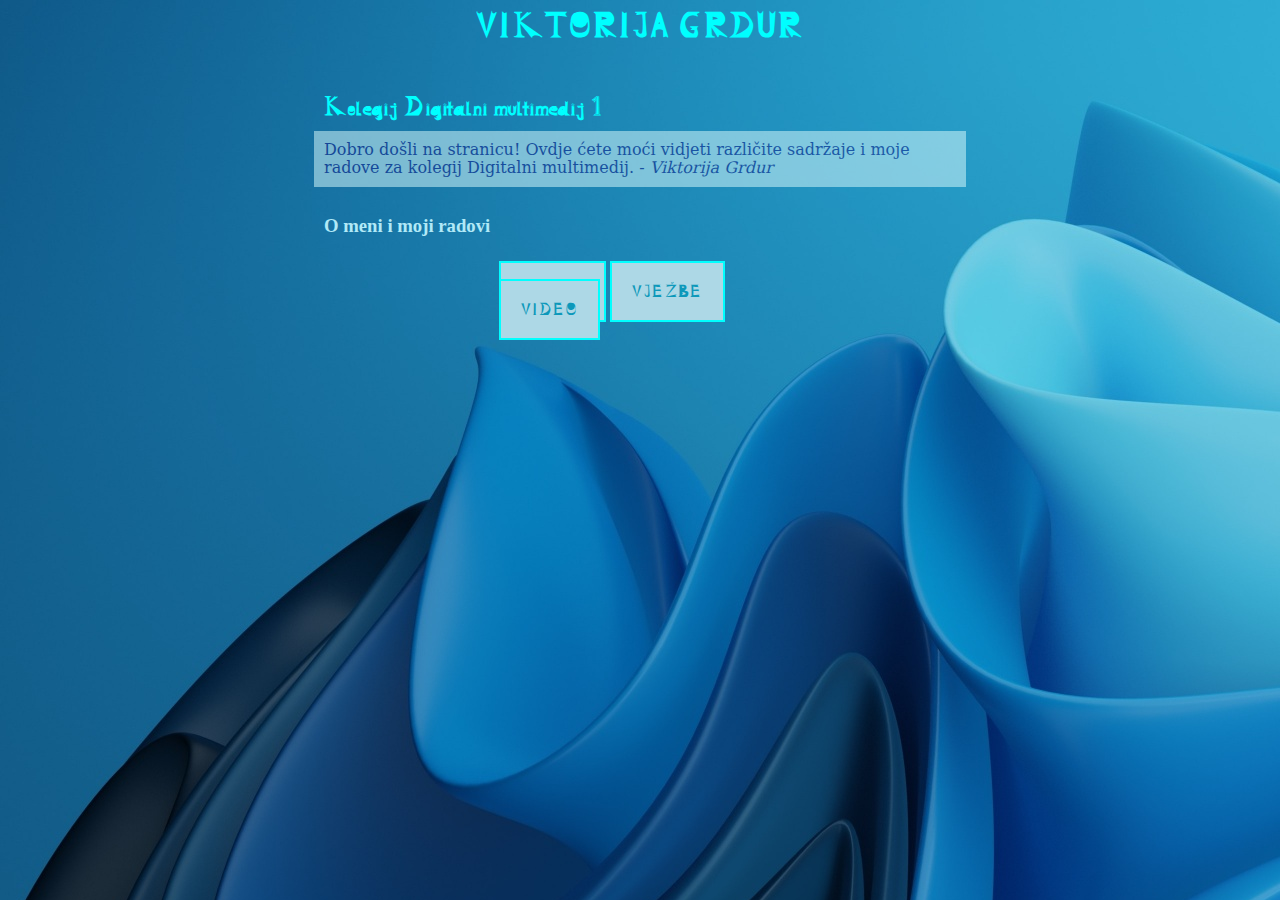
<file: index.html>
<!DOCKTYPE html>
<html>
<head>
	<title>Viktorija Grdur - projektni zadatak</title>
	<style>
	@font-face {
    font-family: "FontName-ViktorijaGrdur2";
    src:url("FontName-ViktorijaGrdur2.ttf"); 
	}
	ul {	/*centriranje*/
			padding:20px; 
			margin-left: auto; 
			margin-right:auto;  
			width: 500px;
			width: 22.3%;
			} 
	li {	display:inline; /*prikaz u jednom redu*/
			background-color:lightblue;
			padding:20px;
			border: 2px solid cyan;
		}
	li:active {background-color:cyan;} 
		
	li a {	color:0D98BA; 
			font-family: "FontName-ViktorijaGrdur2";
			text-transform: uppercase;
			}
	li a:link {text-decoration:none;}
	li a:hover {text-decoration:underline;}
	
	
	</style>
	<link rel="stylesheet" href="stil.css"/>
</head>
<body class="pozadina">
	<h1>VIKTORIJA GRDUR</h1></br>
	<h2 class="center2">Kolegij Digitalni multimedij 1</h2>
	<p class="center2"> Dobro došli na stranicu! Ovdje ćete moći vidjeti različite sadržaje i moje radove za kolegij Digitalni multimedij. - <i>Viktorija Grdur</i></p></br>
	<h3 class="center2">O meni i moji radovi</h3>
	
	<nav>
	<ul>
		<li><a href="o meni.html">o meni</a></li>
		<li><a href="vjezbe.html">vježbe</a></li>
		<li><a href="video.html">video</a></li>
	</ul>
</nav>
</body>
</html>
</file>
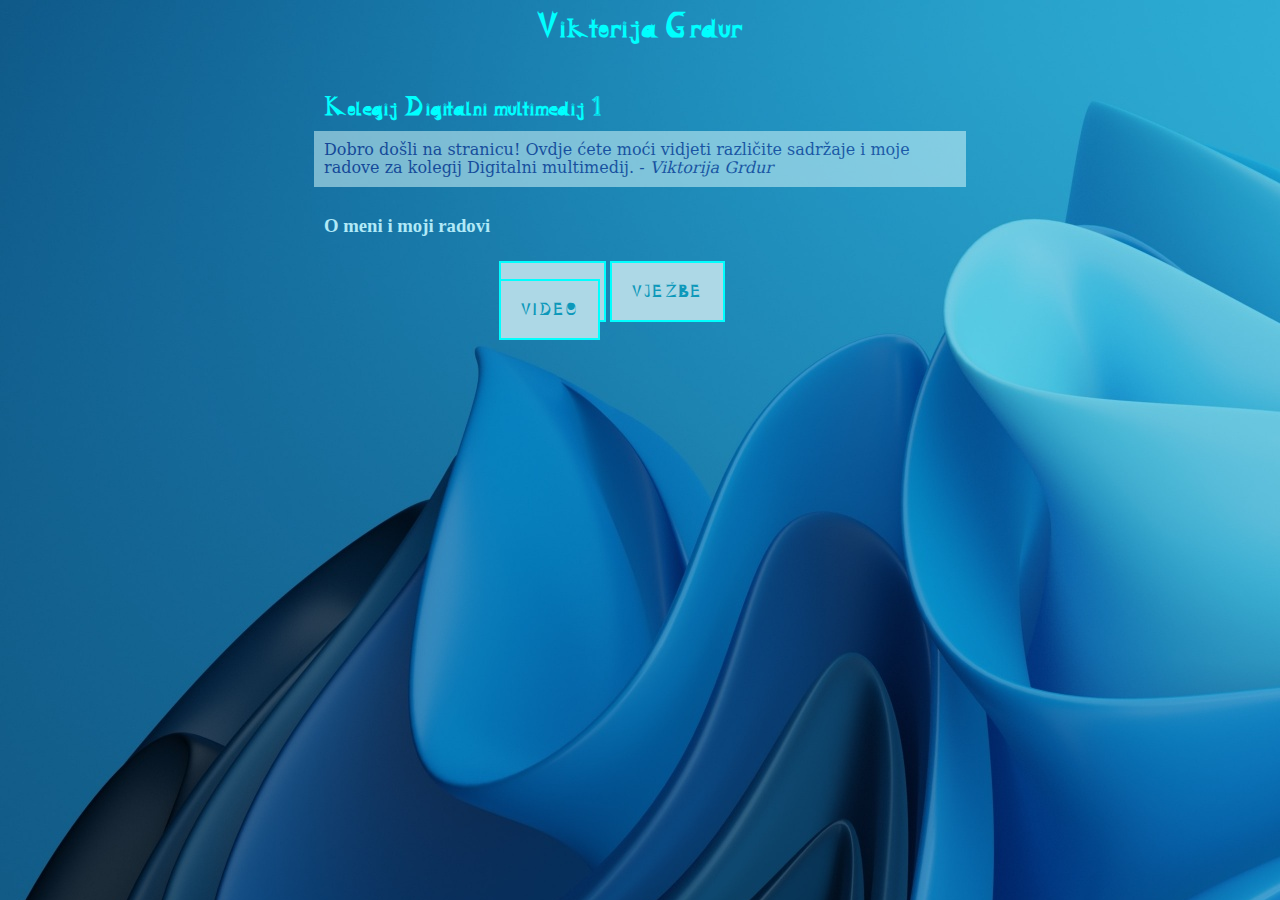
<file: prvo.html>
<!DOCKTYPE html>
<html>
<head>
	<title>Viktorija Grdur - projektni zadatak</title>
	<style>
	@font-face {
    font-family: "FontName-ViktorijaGrdur2";
    src:url("FontName-ViktorijaGrdur2.ttf"); 
	}
	ul {	/*centriranje*/
			padding:20px; 
			margin-left: auto; 
			margin-right:auto;  
			width: 500px;
			width: 22.3%;
			} 
	li {	display:inline; /*prikaz u jednom redu*/
			background-color:lightblue;
			padding:20px;
			border: 2px solid cyan;
		}
	li:active {background-color:cyan;} 
		
	li a {	color:0D98BA; 
			font-family: "FontName-ViktorijaGrdur2";
			text-transform: uppercase;
			}
	li a:link {text-decoration:none;}
	li a:hover {text-decoration:underline;}
	
	
	</style>
	<link rel="stylesheet" href="stil.css"/>
</head>
<body class="pozadina">
	<h1>Viktorija Grdur</h1></br>
	<h2 class="center2">Kolegij Digitalni multimedij 1</h2>
	<p class="center2"> Dobro došli na stranicu! Ovdje ćete moći vidjeti različite sadržaje i moje radove za kolegij Digitalni multimedij. - <i>Viktorija Grdur</i></p></br>
	<h3 class="center2">O meni i moji radovi</h3>
	
	<nav>
	<ul>
		<li><a href="o meni.html">o meni</a></li>
		<li><a href="vjezbe.html">vježbe</a></li>
		<li><a href="video.html">video</a></li>
	</ul>
</nav>
</body>
</html>
</file>
<file: stil.css>
/*CSS Document */

.center2 {
  margin: auto;
  width: 50%;
  border: 3px 0D98BA;
  padding: 10px;
}

p {
	color: 151B8D;
	font-family: Constantia, "Lucida Bright", "DejaVu Serif", Georgia, "serif";
	font-size: 16px;
	line-height: 18px;
	width: 1000px;
	background-color: #E0FFFF;
	padding: 20px;
	opacity: 50%;
}
.paragraf_2 {color: 151B8D; background-color: #E0FFFF; width: 490px; padding: 10px;}
h4 {font-family: Times New Roman; color: b1e9f7; font-size:18px; }

h1,h2 {
	font-family: "FontName-ViktorijaGrdur2";
	color: cyan;
}
h1 {text-align: center;}
h3 {
	font-family: Times New Roman;
	color: b1e9f7;
}

.pozadina {
	background-image: url("slikepz/pozadina.jpg");
}
.pozadina2 {
	background-image: url("slikepz/pozadina2.jpg");
}
.drugapozadina{
	background-color: 0492c2;
}
.pozadina3 {
	background-image: url("slikepz/poz3.jpg");
}


a:hover{
	background-color: #cyan ;
}

img{
	height: 370px;
}

.container {
  display: flex;
  align-items: center; 
 padding-left: 10px;
}
img{
  margin-left: 2px ;
  margin-right: 2px;
}

video{
  margin-left: 2px ;
  margin-right: 2px;
}

 video.center {
        display: block;
        margin-left: auto;
        margin-right: auto;
    }
</file>
